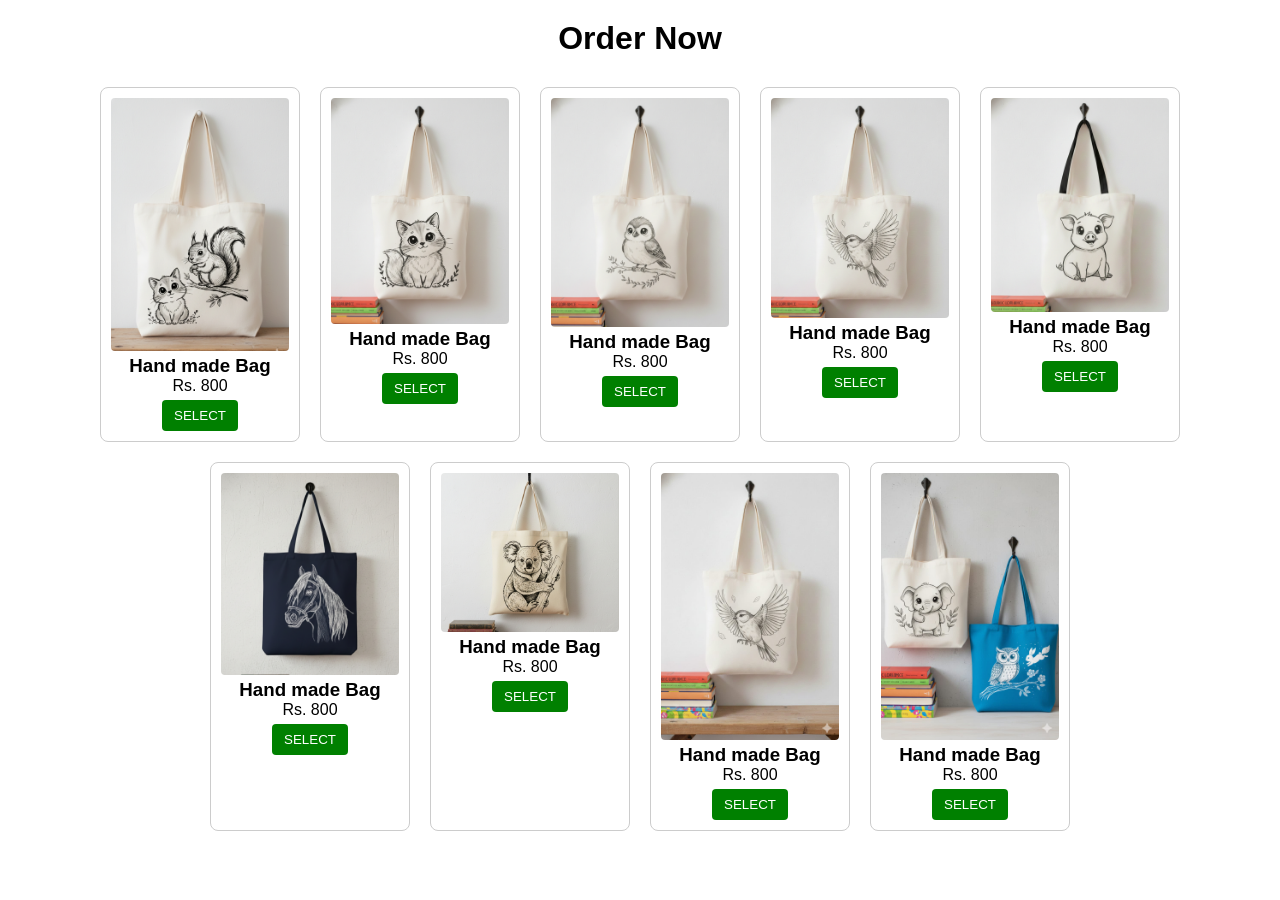
<file: image.html>
<!DOCTYPE html>
<html>
<head>
    <meta name="viewport" content="width=device-width, initial-scale=1.0">
    <title>Image Shop</title>
    <link rel="stylesheet" href="style.css">
</head>

<body>

<h1>Order Now</h1>

<div class="gallery">

    <div class="card">
        <img src="bag1.jpeg">
        <h3>Hand made Bag</h3>
        <p>Rs. 800</p>
        <button onclick="selectItem('Hand made Bag','800','bag1.jpeg')">SELECT</button>
    </div>

    <div class="card">
        <img src="bag2.jpeg">
        <h3>Hand made Bag</h3>
        <p>Rs. 800</p>
        <button onclick="selectItem('Hand made Bag','800','bag2.jpeg')">SELECT</button>
    </div>

    <div class="card">
        <img src="bag3.jpeg">
        <h3>Hand made Bag</h3>
        <p>Rs. 800</p>
        <button onclick="selectItem('Hand made Bag','800','bag3.jpeg')">SELECT</button>
    </div>
    <div class="card">
        <img src="bag4.jpeg">
        <h3>Hand made Bag</h3>
        <p>Rs. 800</p>
        <button onclick="selectItem('Hand made Bag','800','bag3.jpeg')">SELECT</button>
    </div>
    <div class="card">
        <img src="bag5.jpeg">
        <h3>Hand made Bag</h3>
        <p>Rs. 800</p>
        <button onclick="selectItem('Hand made Bag','800','bag3.jpeg')">SELECT</button>
    </div>
    <div class="card">
        <img src="bag6.jpeg">
        <h3>Hand made Bag</h3>
        <p>Rs. 800</p>
        <button onclick="selectItem('Hand made Bag','800','bag3.jpeg')">SELECT</button>
    </div>
    <div class="card">
        <img src="bag7.jpeg">
        <h3>Hand made Bag</h3>
        <p>Rs. 800</p>
        <button onclick="selectItem('Hand made Bag','800','bag3.jpeg')">SELECT</button>
    </div>
    <div class="card">
        <img src="bag8.jpeg">
        <h3>Hand made Bag</h3>
        <p>Rs. 800</p>
        <button onclick="selectItem('Hand made Bag','800','bag3.jpeg')">SELECT</button>
    </div>
    <div class="card">
        <img src="bag9.jpeg">
        <h3>Hand made Bag</h3>
        <p>Rs. 800</p>
        <button onclick="selectItem('Hand made Bag','800','bag3.jpeg')">SELECT</button>
    </div>

</div>

<script>
function selectItem(name, price, img){
    // save product data
    localStorage.setItem("name", name);
    localStorage.setItem("price", price);
    localStorage.setItem("img", img);

    // go to select page
    window.location.href = "select.html";
}
</script>

</body>
</html>
</file>
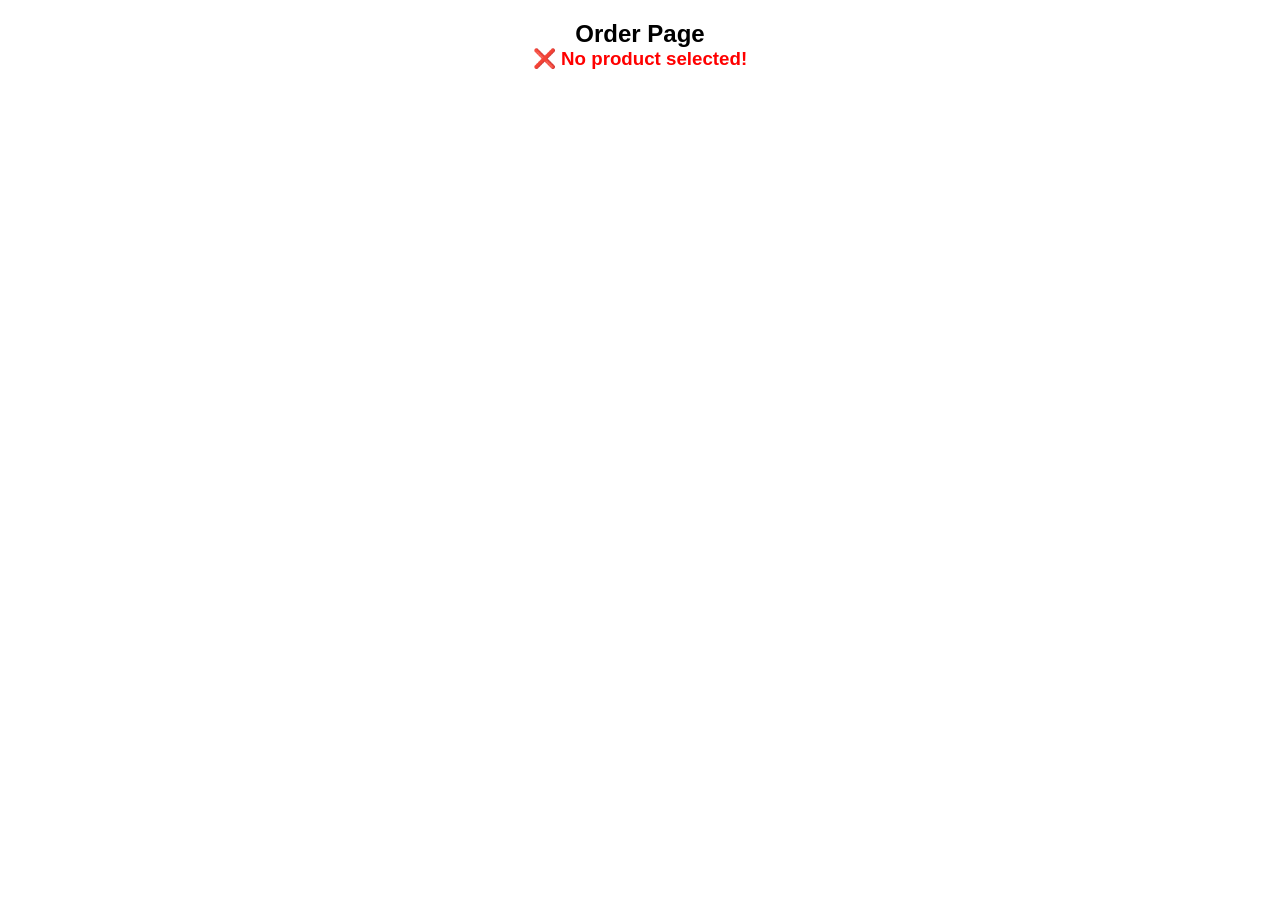
<file: select.html>
<!DOCTYPE html>
<html>
<head>
    <meta name="viewport" content="width=device-width, initial-scale=1.0">
    <title>Order Page</title>
    <link rel="stylesheet" href="style.css">
</head>

<body>

<h2>Order Page</h2>

<div id="message"></div>

<div id="orderBox" style="display:none;">
    <img id="img" width="200">
    <h3 id="name"></h3>
    <p id="price"></p>

    <a id="whatsapp" target="_blank">
        <button>Buy Now on WhatsApp</button>
    </a>

    <br><br>
    <button onclick="clearOrder()">Clear Order</button>
</div>

<script>
// get data
let name = localStorage.getItem("name");
let price = localStorage.getItem("price");
let img = localStorage.getItem("img");

let message = document.getElementById("message");
let orderBox = document.getElementById("orderBox");

if(!name || !price || !img){

    message.innerHTML = "<h3 style='color:red;'>❌ No product selected!</h3>";

} else {

    orderBox.style.display = "block";

    document.getElementById("name").innerText = name;
    document.getElementById("price").innerText = "Rs. " + price;
    document.getElementById("img").src = img;

    let phone = "94755802798"; 

    document.getElementById("whatsapp").href =
        "https://wa.me/" + phone +
        "?text=Hi, I want to buy " + name + " for Rs." + price;
}


function clearOrder(){
    localStorage.removeItem("name");
    localStorage.removeItem("price");
    localStorage.removeItem("img");

    location.reload();
}
</script>

</body>
</html>
</file>
<file: style.css>
*{
    margin: 0;
    padding: 0;
    box-sizing: border-box;
}
.header{
    min-height: 100vh;
    width: 100%;
    background-image: url('bgm.jpeg'); 
    background-position: center;
    background-size: contain; 
    background-repeat: no-repeat; 
    background-color: #ffffff; 
    position: relative;
}
nav{
    display: flex;
    padding:2% 6%;
    justify-content: space-between;
    align-items: center;
}
 nav img{
    width:90px;
 }
.nav-links{
    flex: 1;
    text-align: right;
}
.nav-links ul li{
    list-style: none;
    display: inline-block;
    padding: 8px 12px;
    position: relative;
}


.nav-links ul li a{
   color: white;
    text-decoration: none;
    font-weight: bold;
    font-size: 14px; 
    background: #ff6600;
    padding: 12px 25px;
    border-radius: 8px;
    display: inline-block;
    transition: 0.3s;
}

.nav-links ul li a:hover{
    background: #e65c00;
    transform: scale(1.05);
}

.nav-links ul li::after{
    content: '';
    width: 0%;
    height: 2px;
    background: red;
    display: block;
    margin: auto;
    transition: 0.5s;
}

.nav-links ul li:hover::after{
    width: 100%;
}
.text-box{
   width: auto;
    max-width: 80%;
    color: #333333;
    font-weight: bold;
    text-align: center;
    
    
    position: absolute;
    top: 92%; 
    left: 50%;
    transform: translate(-50%, -50%);
    
}



body{
    font-family: Arial, sans-serif;
    text-align: center;
    margin: 0;
    padding: 20px;
}

.gallery{
    display: flex;
    justify-content: center;
    gap: 20px;
    flex-wrap: wrap;
    margin-top: 30px;

}

.card{
    border: 1px solid #ccc;
    padding: 10px;
    width: 200px;
    border-radius: 8px;
}

.card img{
    width: 100%;
    border-radius: 4px;
}

button{
   padding: 8px 12px;
    background: green;
    color: white;
    border: none;
    border-radius: 4px;
    cursor: pointer;
    margin-top: 5px;
}

@media (max-width: 768px){
    nav {
        padding: 4% 5%; 
    }

    nav img {
        width: 60px; 
    }

    .nav-links ul {
        display: flex;
        gap: 10px; 
        justify-content: flex-end;
    }

    .nav-links ul li {
        display: inline-block; 
        margin: 0;
        padding: 0;
    }

    .nav-links ul li a {
        font-size: 12px; 
        padding: 8px 16px; 
        border-radius: 6px;
    }

    
    .text-box {
        width: 80%; 
        top:90%
    }
    
    .header {
        background-size: contain; 
        min-height: 80vh; 
    }
}
</file>
